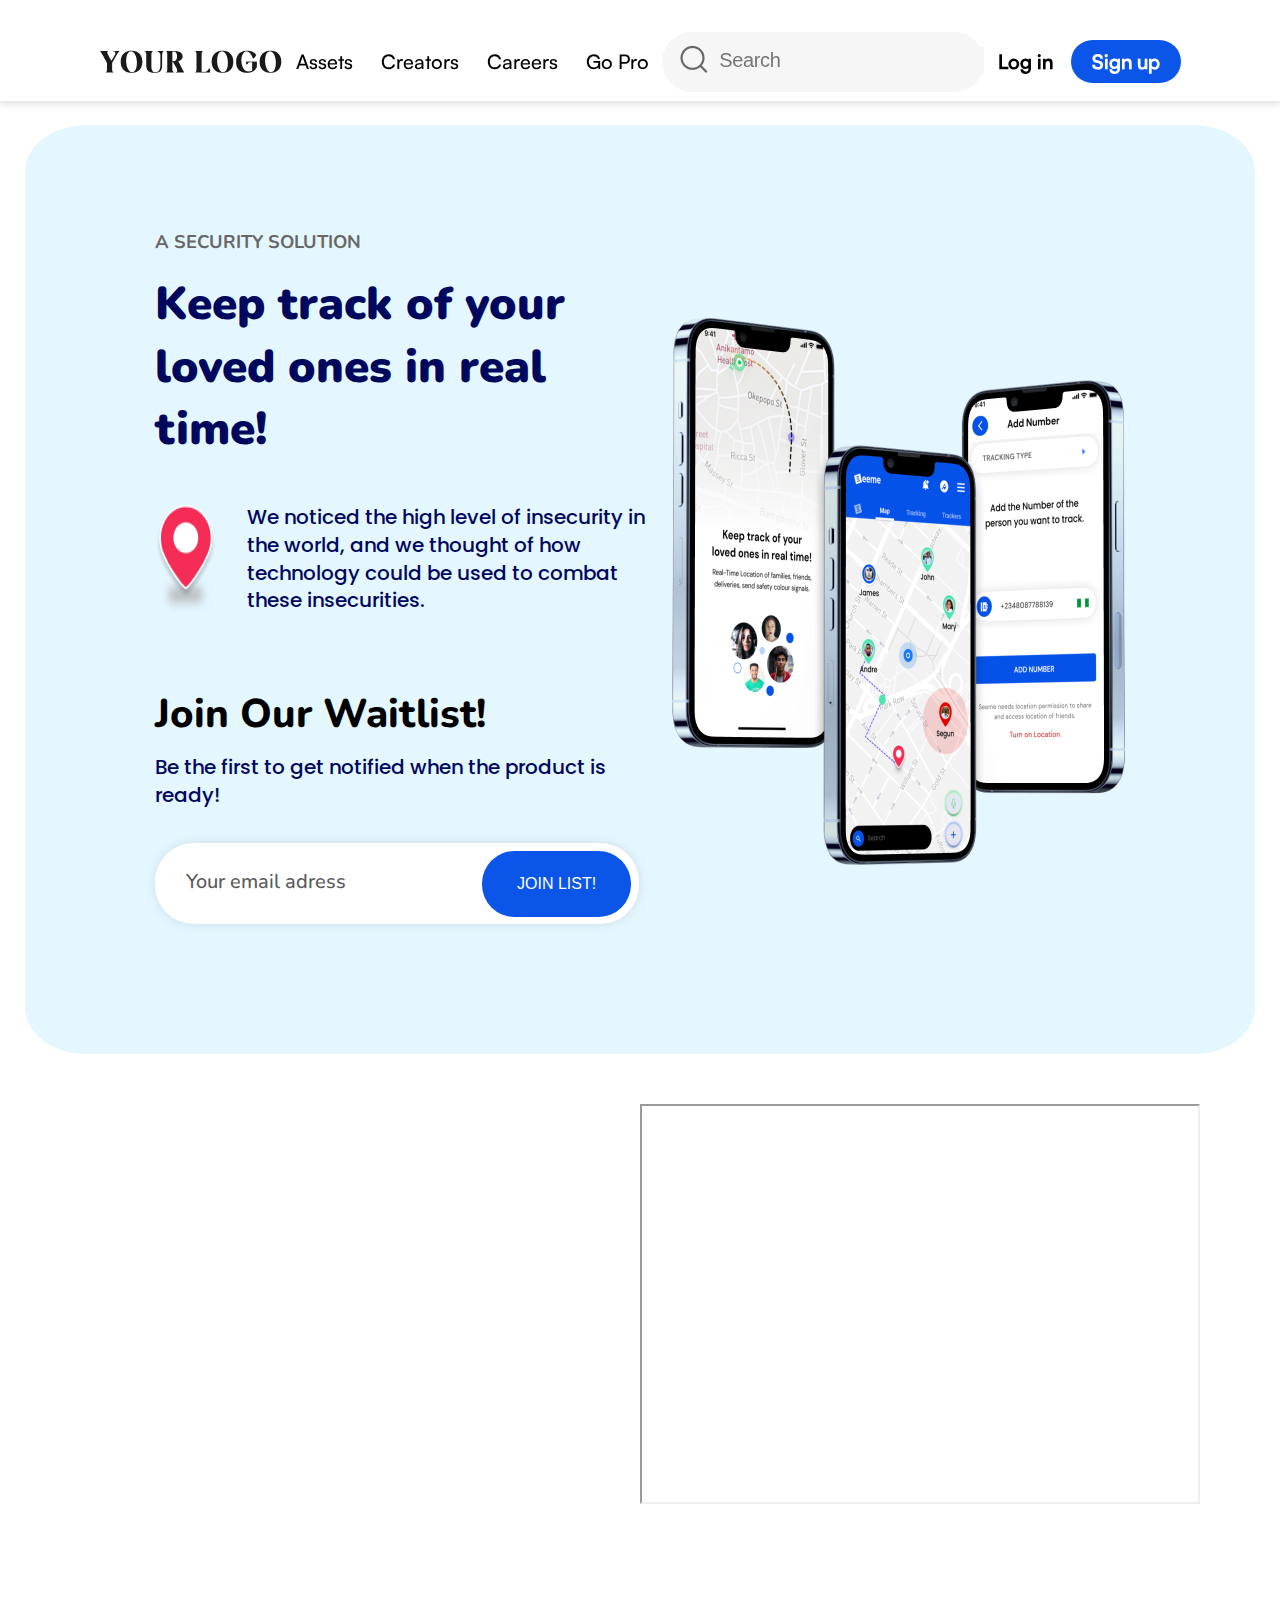
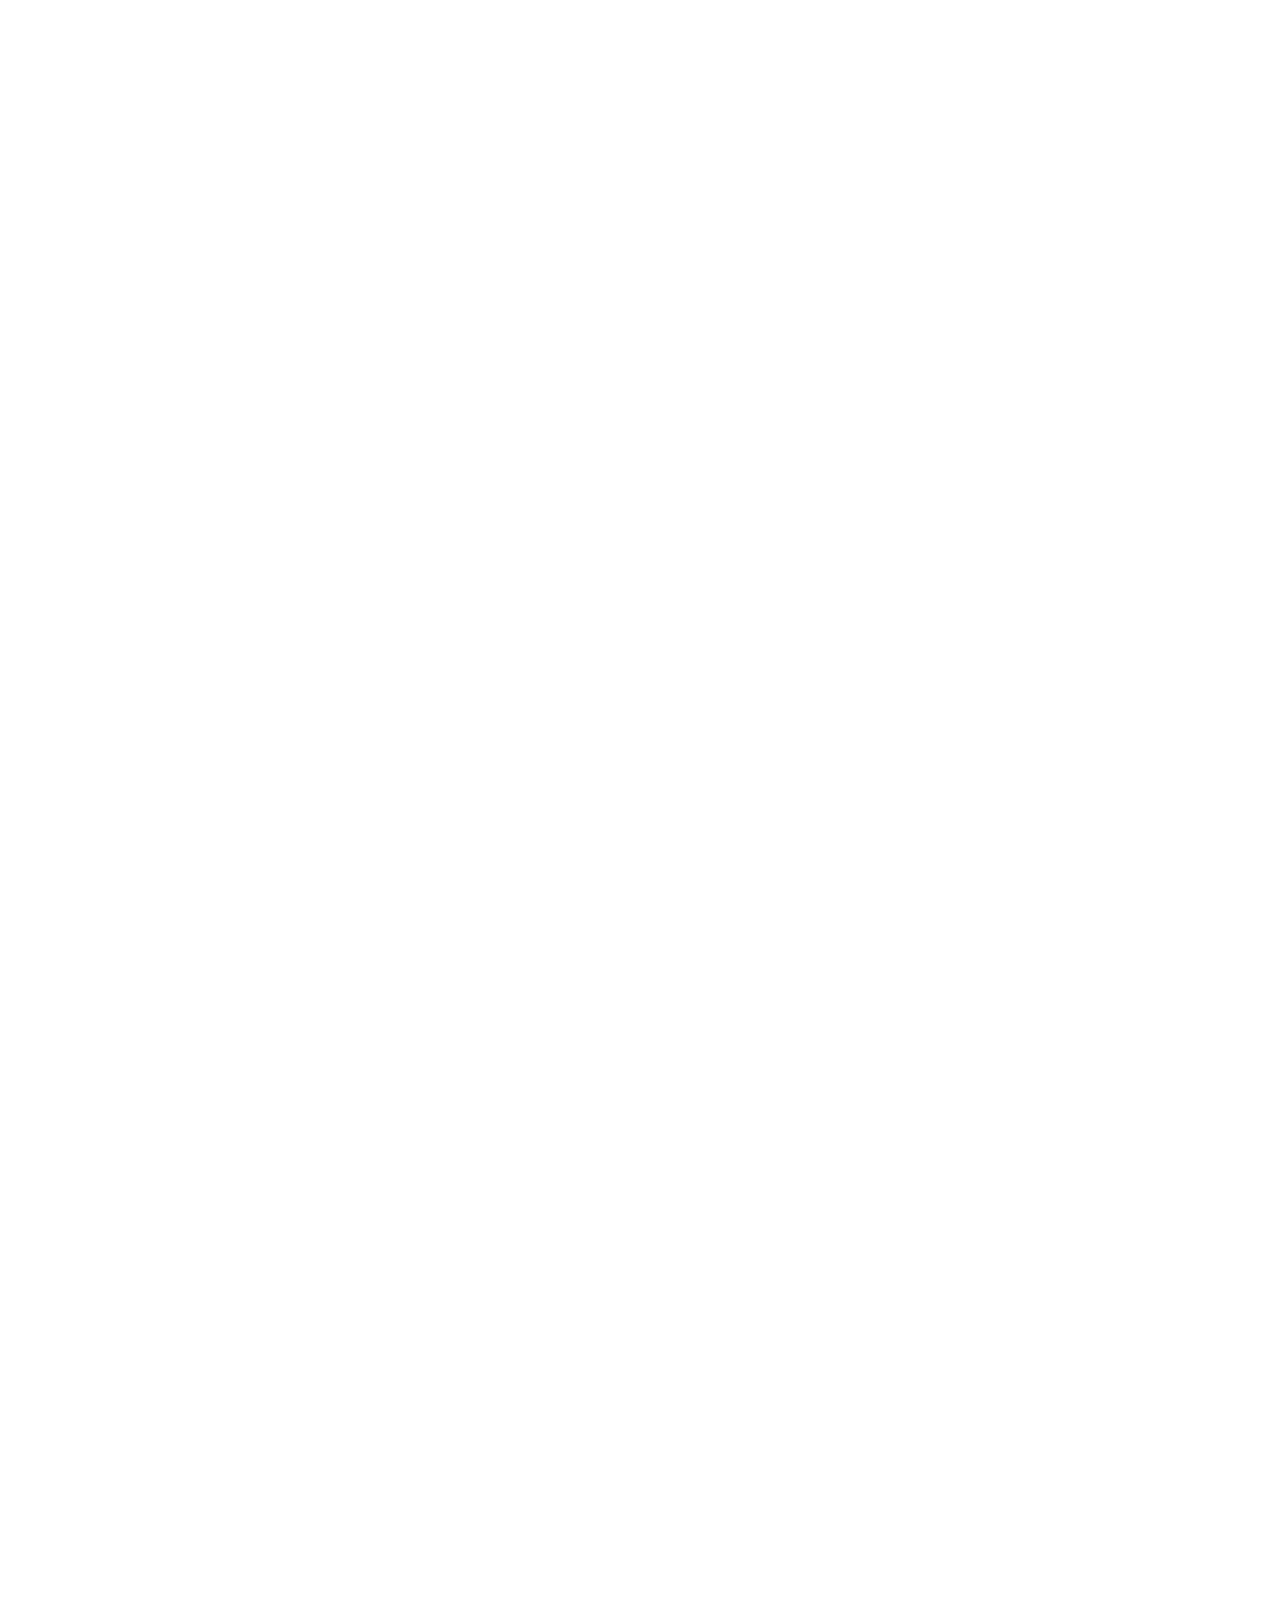
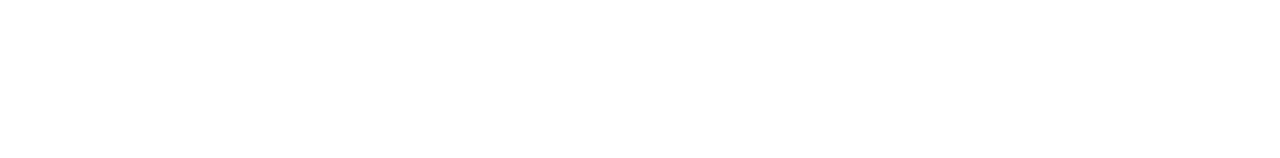
<file: index.html>
<!DOCTYPE html>
<html lang="en">
  <head>
    <meta charset="UTF-8" />
    <meta name="viewport" content="width=device-width, initial-scale=1.0" />
    <title></title>
    <link rel="stylesheet" href="./css/style.css" />
  </head>
  <body>
    <header>
      <nav class="nav">
        <div class="container">
          <div class="navigation">
            <img src="./images/logo.png" alt="logo" />
            <ul class="item_menu">
              <li class="item">
                <a href="#">Assets</a>
              </li>
              <li class="item">
                <a href="#">Creators</a>
              </li>
              <li class="item">
                <a href="#">Careers</a>
              </li>
              <li class="item">
                <a href="#">Go Pro</a>
              </li>
            </ul>
            <div class="search_container">
              <span class="search-icon"
                ><img src="./images/lupa.png" alt=""
              /></span>
              <input type="text" class="search_input" placeholder="Search" />
            </div>
            <div class="enter">
              <button class="log_in">Log in</button>
              <button class="sign_up">Sign up</button>
            </div>
          </div>
        </div>
      </nav>
      <div class="hero">
        <div class="container">
          <div class="hero-content">
            <div class="left-side">
              <p class="description">A SECURITY SOLUTION</p>
              <h1 class="main-title">
                Keep track of your loved ones in real time!
              </h1>
              <div class="product-description">
                <img
                  class="product-description__image"
                  src="./images/location-icon.png"
                  alt="location icon"
                />
                <div class="product-description__text">
                  We noticed the high level of insecurity in the world, and we
                  thought of how technology could be used to combat these
                  insecurities.
                </div>
              </div>
              <h2 class="title">Join Our Waitlist!</h2>
              <div class="left-side__description">
                Be the first to get notified when the product is ready!
              </div>
              <div class="email-adress">
                <input
                  type="email"
                  class="email-adress__input"
                  placeholder="Your email adress"
                />
                <button class="join-button">JOIN LIST!</button>
              </div>
              <div class="join"></div>
            </div>
            <div class="right-side">
              <img
                src="./images/phone-image.png"
                alt=""
                class="right-side-image"
              />
            </div>
          </div>
        </div>
      </div>
    </header>
    <menu>
      <section class="section_first">
        <iframe
          width="560"
          height="315"
          src="https://www.youtube.com/embed/npTBK0VmhxI?si=Zl4a70Gr8lj-qyGh"
          title="YouTube video player"
          frameborder="0"
          allow="accelerometer; autoplay; clipboard-write; encrypted-media; gyroscope; picture-in-picture; web-share"
          referrerpolicy="strict-origin-when-cross-origin"
          allowfullscreen
        ></iframe>
        <div class="map-container">
          <a
            href="https://yandex.uz/maps/115690/atasehir/?utm_medium=mapframe&utm_source=maps"
            class="map-link"
          ></a>
          <a
            href="https://yandex.uz/maps/geo/istanbul/2215936820/?ll=29.103388%2C40.999900&tilt=0.8726646259971648&utm_medium=mapframe&utm_source=maps&z=11.63"
            class="map-link"
          ></a>
          <iframe
            src="https://yandex.uz/map-widget/v1/?ll=29.103388%2C40.999900&mode=search&ol=geo&ouri=ymapsbm1%3A%2F%2Fgeo%3Fdata%3DCgoyMjE1OTM2ODIwEhNUw7xya2l5ZSwgxLBzdGFuYnVsIgoNTtPnQRV9CyRC&tilt=0.8726646259971648&z=11.63"
            width="560"
            height="400"
            frameborder="1"
            allowfullscreen="true"
            class="map-iframe"
          ></iframe>
        </div>
      </section>
      <section class="section_second">
        <iframe
          width="560"
          height="315"
          src="https://www.youtube.com/embed/AQ6GmpMu5L8?si=a50wQ48N5_qV5UOI"
          title="YouTube video player"
          frameborder="0"
          allow="accelerometer; autoplay; clipboard-write; encrypted-media; gyroscope; picture-in-picture; web-share"
          referrerpolicy="strict-origin-when-cross-origin"
          allowfullscreen
        ></iframe>
        <iframe
          src="https://www.google.com/maps/embed?pb=!1m18!1m12!1m3!1d83998.77824450853!2d2.264633798119612!3d48.85893843534506!2m3!1f0!2f0!3f0!3m2!1i1024!2i768!4f13.1!3m3!1m2!1s0x47e66e1f06e2b70f%3A0x40b82c3688c9460!2sParis%2C%20France!5e0!3m2!1sen!2s!4v1729768499702!5m2!1sen!2s"
          width="600"
          height="450"
          style="border: 0"
          allowfullscreen=""
          loading="lazy"
          referrerpolicy="no-referrer-when-downgrade"
        ></iframe>
      </section>
    </menu>
    <footer></footer>
  </body>
</html>
</file>
<file: css/style.css>
@import url(./fonts.css);
@import url(https://fonts.googleapis.com/css2?family=Nunito:wght@100;200;300;400;500;600;800;900&display=swap);

body {
  font-family: "Nunito", sans-serif;
}
*,
*::before,
*::after {
  margin: 0;
  padding: 0;
  box-sizing: border-box;
}
html {
  font-size: 62.5%;
  scroll-behavior: smooth;
  height: 100%;
}
ul,
ol {
  list-style: none;
}
a {
  display: inline-block;
  text-decoration: none;
}
image {
  object-fit: cover;
  display: flex;
}
.container {
  padding-left: 2.5rem;
  padding-right: 2.5rem;
  width: 100%;
  max-width: 1388px;
  margin: 0 auto;
}
.nav {
  max-height: 101px;
  width: 100%;
  padding-top: 31.5px;
  padding-bottom: 31.5px;
  padding-left: 74px;
  padding-right: 74px;
  background-color: white;
  position: fixed;
  box-shadow: 0 4px 6px rgba(0, 0, 0, 0.1);
}
.navigation {
  display: flex;
  flex-direction: row;
  align-items: center;
  justify-content: space-between;
}
.item_menu {
  display: flex;
  flex-direction: row;
  align-items: center;
  justify-content: space-between;
  color: black;
  gap: 28px;
}
.item a {
  color: black;
  line-height: 2.5rem;
  font-size: 2rem;
  font-weight: 500;
  font-family: "Satoshi", sans-serif;
}
.search_container {
  gap: 11.43px;
  display: flex;
  align-items: center;
  min-width: 261px;
  background-color: #f6f6f6;
  border-radius: 70.3px;
  padding: 13px 0 15px 17.6px;
}
.search_input {
  letter-spacing: -0.36px;
  line-height: 2.7rem;
  font-size: 2rem;
  color: #676767;
  background-color: #f6f6f6;
  outline: 0;
  border: 0;
}
.enter {
  display: flex;
  align-items: center;
  gap: 18px;
}
.log_in {
  border: none;
  outline: none;
  background-color: transparent;
  color: black;
  text-align: center;
  line-height: 2.5rem;
  font-size: 2rem;
  font-weight: 900;
  font-family: "Satoshi", sans-serif;
}
.sign_up {
  border-radius: 100px;
  padding: 9.47px 21.04px;
  border: none;
  outline: none;
  background-color: #0b56e8;
  color: white;
  text-align: center;
  line-height: 2.5rem;
  font-size: 2rem;
  font-weight: 900;
  font-family: "Satoshi", sans-serif;
}
.hero {
  padding-top: 125px;
}
.hero-content {
  border-radius: 5%;
  background-color: #e4f7ff;
  padding: 104px 130px 97px 130px;
  display: flex;
  flex-direction: row;
  align-items: center;
}
.description {
  font-family: "Nunito";
  line-height: 25px;
  font-size: 18.33px;
  font-weight: 700;
  color: #676767;
}
.main-title {
  font-family: "Nunito";
  color: #00085e;
  font-weight: 900;
  font-size: 45.83px;
  line-height: 62.52px;
  padding: 19.17px 60px 43.17px 0;
}
.product-description {
  display: flex;
  flex-direction: row;
  gap: 30.34px;
}
.product-description__text {
  max-width: 480px;
  font-family: "Poppins";
  font-weight: 500;
  font-size: 20px;
  line-height: 27.84px;
  color: #00085e;
}
.title {
  padding: 71.83px 0 12.5px 0;
  line-height: 54.56px;
  font-size: 40px;
  font-family: "Nunito" sans-serif;
  font-weight: 800;
  color: black;
}
.email-adress {
  box-shadow: 0px 0px 10.6703px rgba(0, 0, 0, 0.1);
  border-radius: 38.7688px;
  margin: 3.3rem 3.3rem 3.3rem 0;
  display: flex;
  align-items: center;
  overflow: hidden;
  background-color: #fff;
}
.email-adress__input {
  padding: 24px 0 25px 31px;
  flex: 1;
  border: none;
  outline: none;
  font-size: 16px;
  border-radius: 30px 0 0 30px;
}
.email-adress__input::placeholder {
  font-family: "Nunito";
  font-weight: 500;
  font-size: 2rem;
  line-height: 2.7rem;
  color: #5a5a5a;
}
.join-button {
  font-family: "Nunito" sans-serif;
  background: #0b56e8;
  border-radius: 32.3666px;
  padding: 24px 35px;
  margin: 7.83px;
  color: white;
  border: none;
  cursor: pointer;
  font-size: 16px;
}
.left-side__description {
  color: #00085e;
  font-family: "Poppins";
  font-weight: 500;
  font-size: 20px;
  line-height: 27.84px;
}
.join {
}
.right-side {
}
.right-side-image {
}
.section_first {
  padding: 5rem;
  padding-left: 8rem;
  display: flex;
  margin: 0 auto;
  align-items: center;
}
.map-container {
  overflow: hidden;
}

.map-link {
  color: #eee;
  font-size: 12px;
  position: absolute;
  top: 0;
}

.map-link:nth-of-type(2) {
  top: 14px;
}

.map-iframe {
}

.section_second {
  height: 200vh;
  padding: 5rem;
  padding-left: 8rem;
  display: flex;
  margin: 0 auto;
}
</file>
